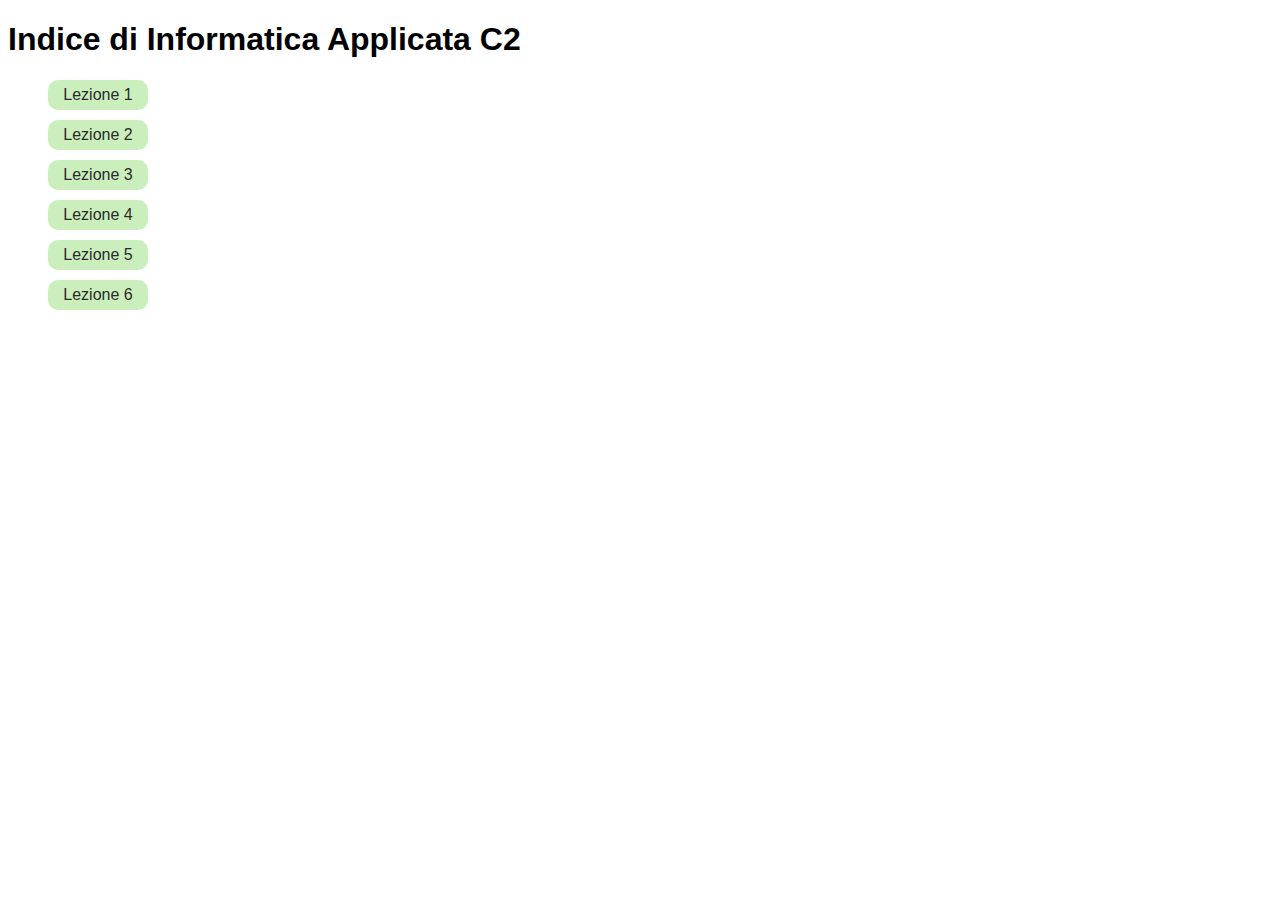
<file: index.html>
<!-- definiamo l'indice -->
<!DOCTYPE html>
<head>
    <title>Indice della sezione C2 di LCG-IA</title>
    <link rel="stylesheet" href="css/index.css">
</head>
<body>
    <!-- vorrei rappresentare un indice, con un collegamento a altre pagine html. Se clicko il collegamento mi deve portare in un altra pagina html -->
    <h1> Indice di Informatica Applicata C2 </h1>
    <p>
        <ul>
            <li><a href="pages/lezione1.html">Lezione 1</a></li>
            <li><a href="lezione 2/lezione2.html">Lezione 2</a></li>
            <li><a href="">Lezione 3</a></li>
            <li><a href="">Lezione 4</a></li>
            <li><a href="">Lezione 5</a></li>
            <li><a href="lezione 2 - Copia/index.html">Lezione 6</a></li>
        </ul>
    </p>
</body>
</file>
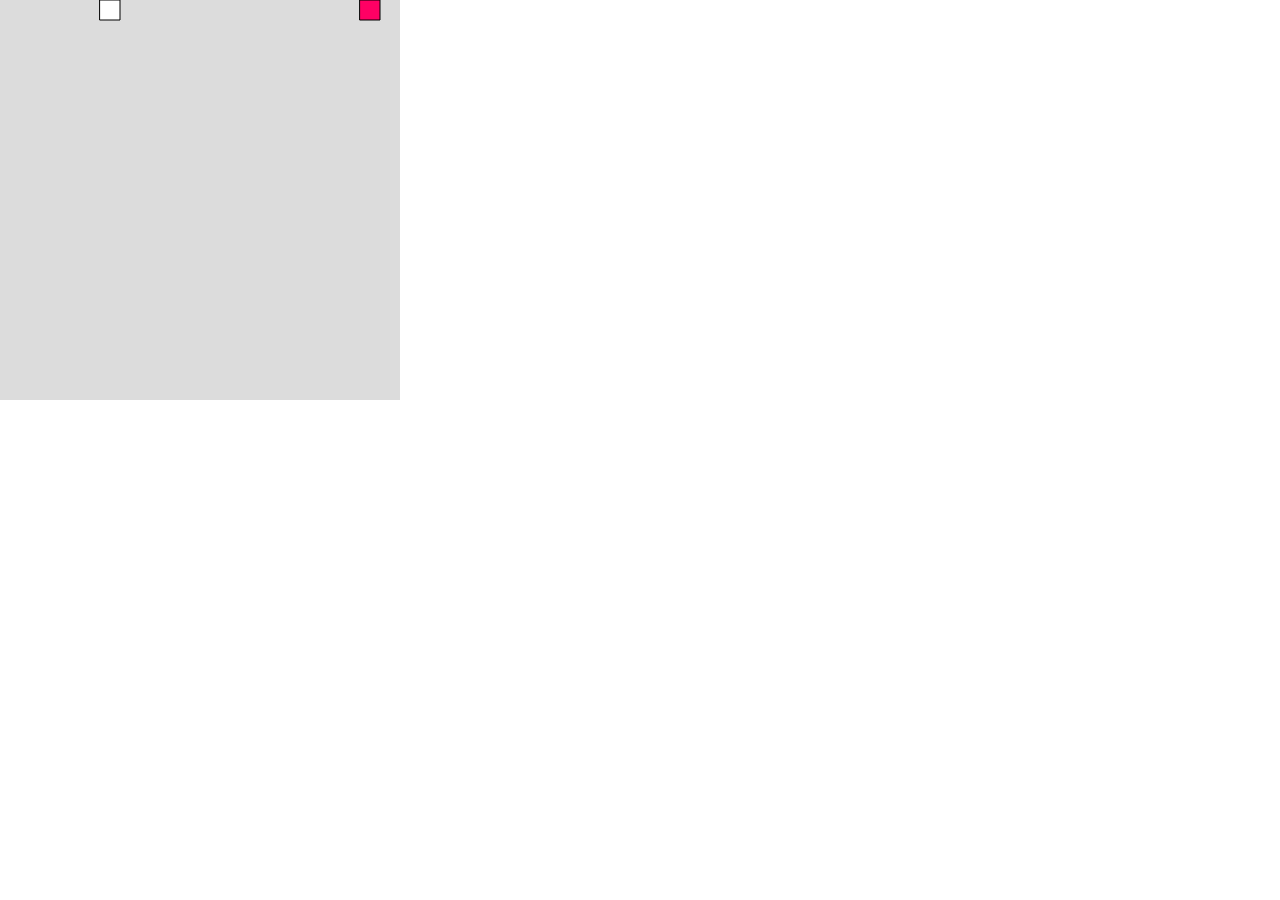
<file: lezione 2 - Copia/index.html>
<!DOCTYPE html>
<html lang="en">
  <head>
    <meta charset="utf-8" />
    <meta name="viewport" content="width=device-width, initial-scale=1.0">

    <title>Sketch</title>

    <link rel="stylesheet" type="text/css" href="style.css">

    <script src="libraries/p5.min.js"></script>
    <script src="libraries/p5.sound.min.js"></script>
  </head>

  <body>
    <script src="sketch.js"></script>
    <script src="snake.js"></script>
  </body>
</html>
</file>
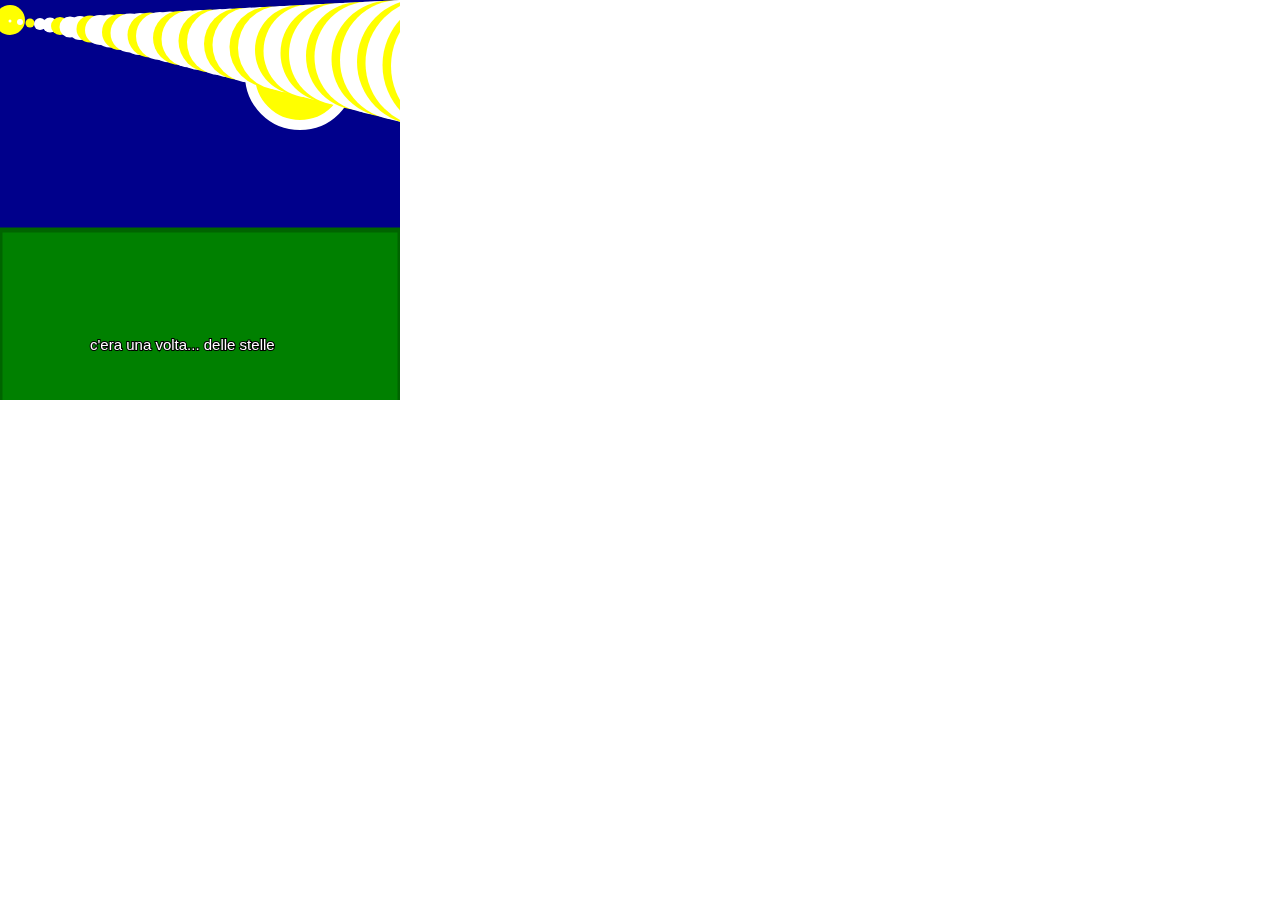
<file: lezione 2/lezione2.html>
<!DOCTYPE html>
<html lang="en">
  <head>
    <meta charset="utf-8" />
    <meta name="viewport" content="width=device-width, initial-scale=1.0">

    <title>Sketch</title>

    <link rel="stylesheet" type="text/css" href="style.css">

    <script src="libraries/p5.min.js"></script>
    <script src="libraries/p5.sound.min.js"></script>
  </head>

  <body>
    <script src="sketch.js"></script>
  </body>
</html>
</file>
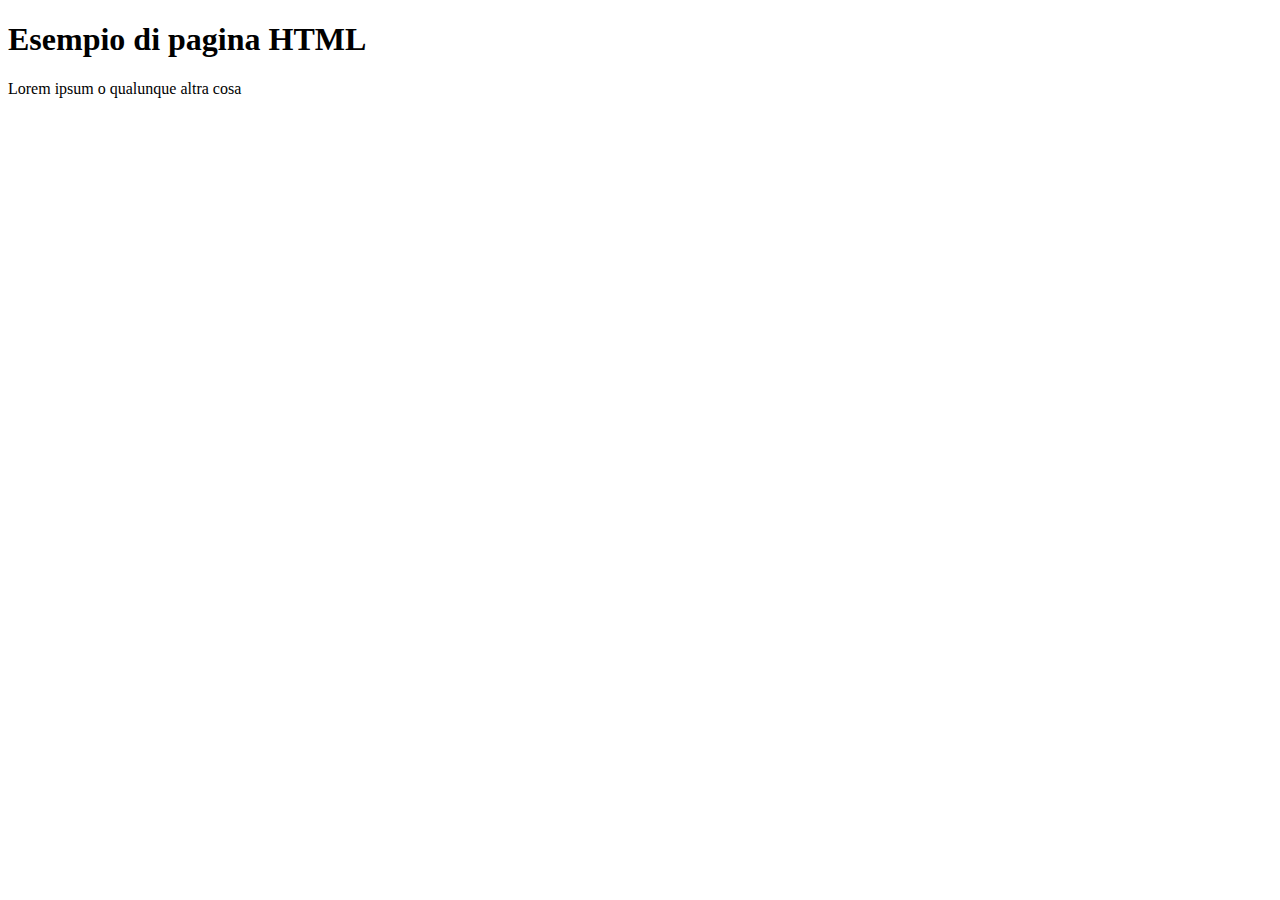
<file: pages/esempio1.html>
<!-- definiamo il nostro esempio -->
<!DOCTYPE html>
<head>
    <title> Esempio di pagina della sezione C2 di LCG</title>
</head>
<body>
    <h1> Esempio di pagina HTML </h1>
    <p>Lorem ipsum o qualunque altra cosa</p>
</body>
</file>
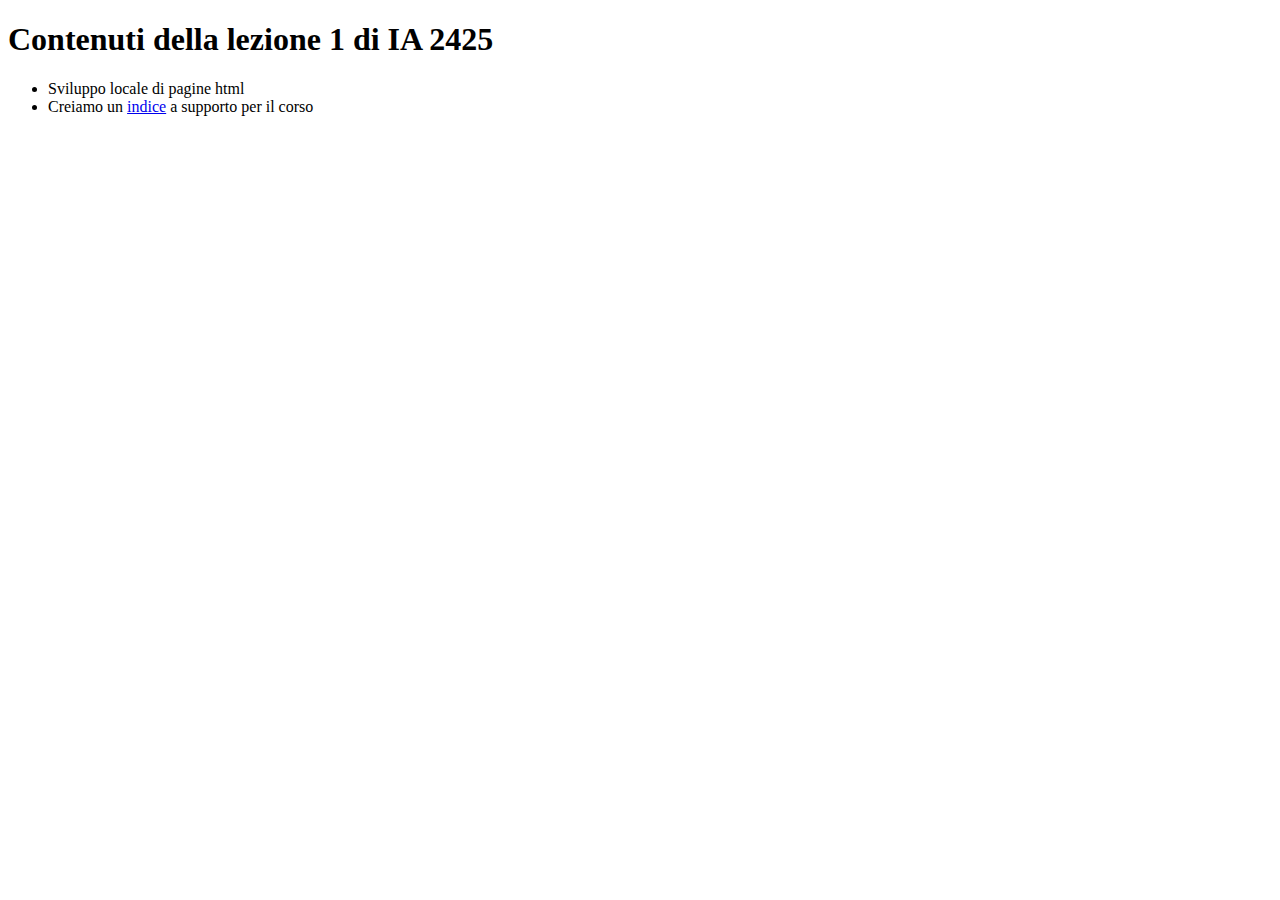
<file: pages/lezione1.html>
<!-- definiamo l'indice -->
<!DOCTYPE html>
<head>
    <title>Indice della sezione C2 di LCG-IA</title>
</head>
<body>
    <!-- vorrei rappresentare un indice, con un collegamento a altre pagine html. Se clicko il collegamento mi deve portare in un altra pagina html -->
    <h1> Contenuti della lezione 1 di IA 2425 </h1>
    <p>
        <ul>
            <li>Sviluppo locale di pagine html</li>
            <li>Creiamo un <a href="../index.html">indice</a> a supporto per il corso</li>
        </ul>
    </p>
</body>
</file>
<file: css/index.css>
body {
    font-family: 'Gill Sans', 'Gill Sans MT', Calibri, 'Trebuchet MS', sans-serif;
}

ul {
    margin-top: 20px;
}

li {
    display: flex;
    margin-top: 10px;

}

li a {
    color: #2b2a2a;
    background-color: rgb(203, 239, 188);
    height: 30px; 
    width: 100px; 
    display: flex;
    align-items: center; 
    justify-content: center;
    border-radius: 10px;
    text-decoration: none
}

li a:hover{
    background-color: rgb(146, 183, 129);
    font-size: 15px;
    color: #000000;
}
</file>
<file: lezione 2 - Copia/style.css>
html, body {
  margin: 0;
  padding: 0;
}

canvas {
  display: block;
}
</file>
<file: lezione 2/style.css>
html, body {
  margin: 0;
  padding: 0;
}

canvas {
  display: block;
}
</file>
